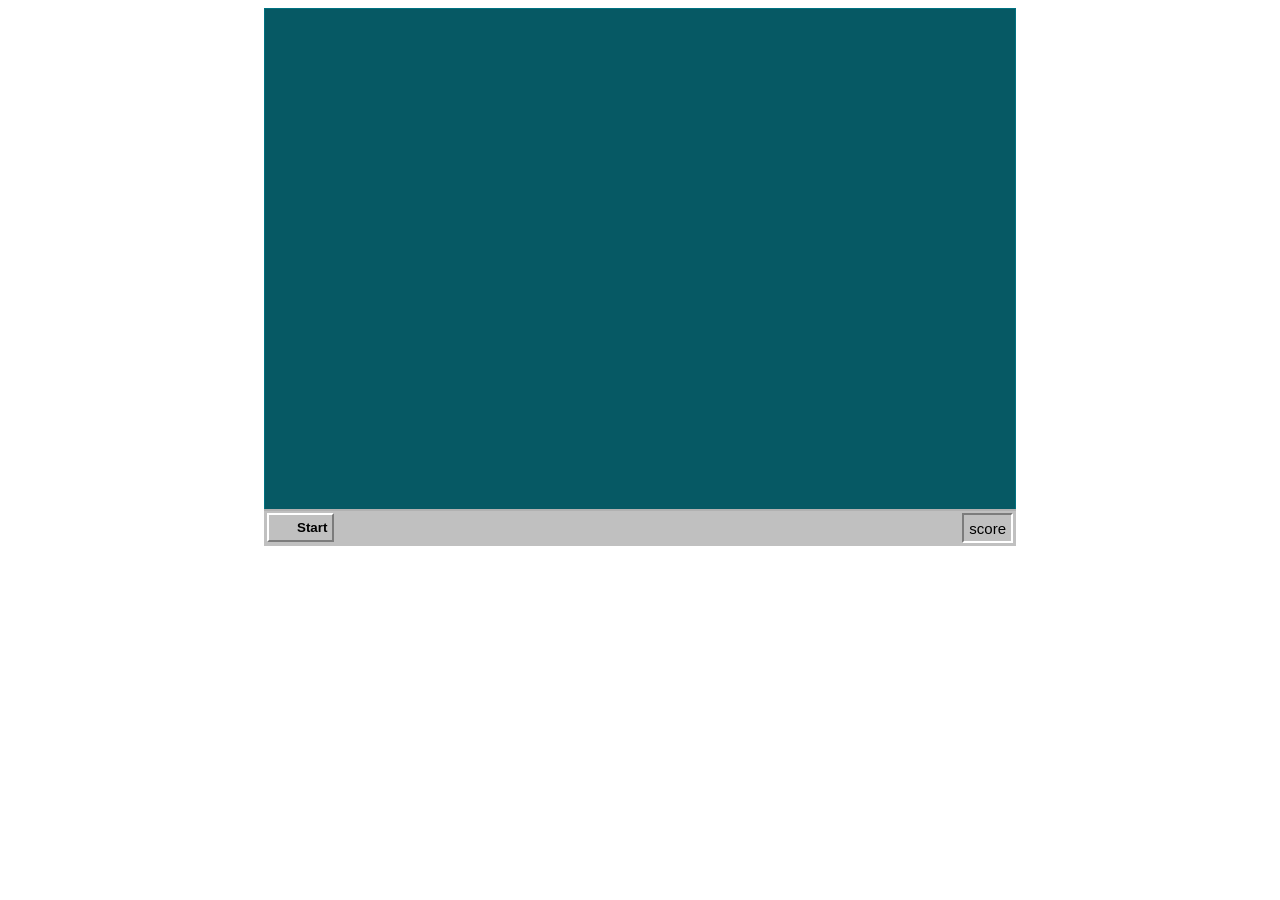
<file: index.html>
<!DOCTYPE html>
<html lang="en">
<head>
    <meta charset="UTF-8">
    <meta name="viewport" content="width=device-width, initial-scale=1.0">
    <title>Document</title>
    <link rel="stylesheet" href="main.css">
 
</head>
<body>
    <div id="game-board">
        <canvas id="snake-board" width="750" height="500"> </canvas>
    </div><div id="toolbar">
    <div class="toolbar-start-menu">
        <button id="start-button">
            Start
        </button>
    </div>
        <div class="toolbar-right">
        <div id="score">score</div>
        </div>
    </div>
    <script src="js/snakeHead.js"></script>
    <script src="js/apple.js"></script>
    <script src="js/game.js"></script>
    <script src="js/index.js"></script>
</body>
</html>
</file>
<file: main.css>
body {
    text-align: center;
    display: flex;
    flex-direction: column;
    align-content: center;
}

div {
    margin: 0;
}

canvas {
    background-color: #065964;
    border: 1px solid #007281;
    margin-bottom: -5px;
}

.startbar {
    position: fixed;
    bottom: 0;
    left: 0;
    display: block;
    height: 38px;
    width: 100vw;
    background-color: #bdbebd;
    border-top: 2px solid #999999;
    padding: 3px;
}
#toolbar {
    background: #c0c0c0;
    margin: auto;
    height: 35px;
    margin-top: 0;
    width: 752px;
    position: relative;
    border-top: 2px solid #b1b1b1;
    }

.toolbar-start-menu {
    float: left;
    }

.toolbar-right {
    float: right;
    margin: 2px 3px;
    height: 26px;
    border: 2px solid #7c7c7c;
    border-bottom-color: #fff;
    border-right-color: #fff;
}

#score {
    font-size: 15px;
    font-family: 'MS Sans Serif', sans-serif, monospace;
    padding: 5px;
    float: right;
}

#start-button {
    background: url(https://win98icons.alexmeub.com/icons/png/windows-0.png) no-repeat 2px center / 24px;
    padding-left: 28px;
    padding-right: 5px;
    height: 29px;
     margin: 2px 3px;
    font-weight: bold;
     border: 2px solid #7c7c7c;
    border-top-color: #fff;
    border-left-color: #fff;
    }
#start-button:hover {
        background-color: #979797;
        color: white;
    }
</file>
